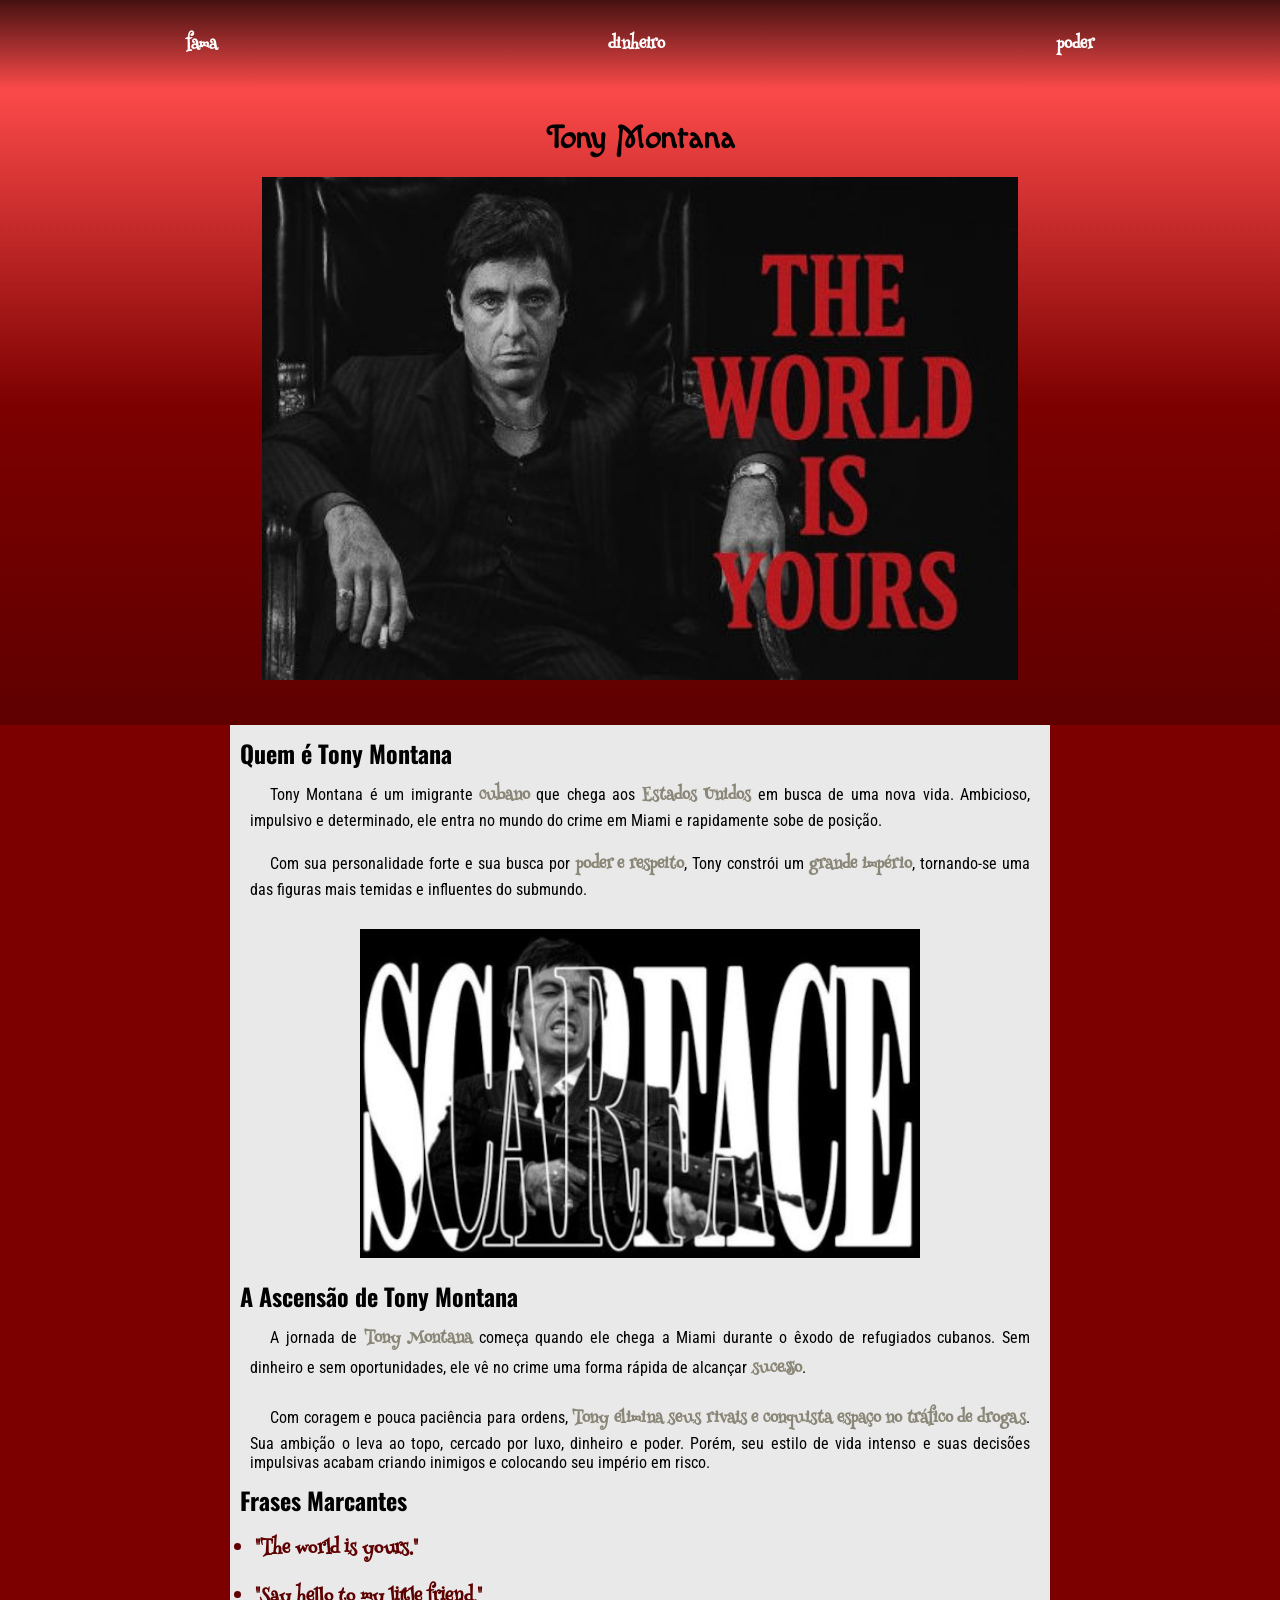
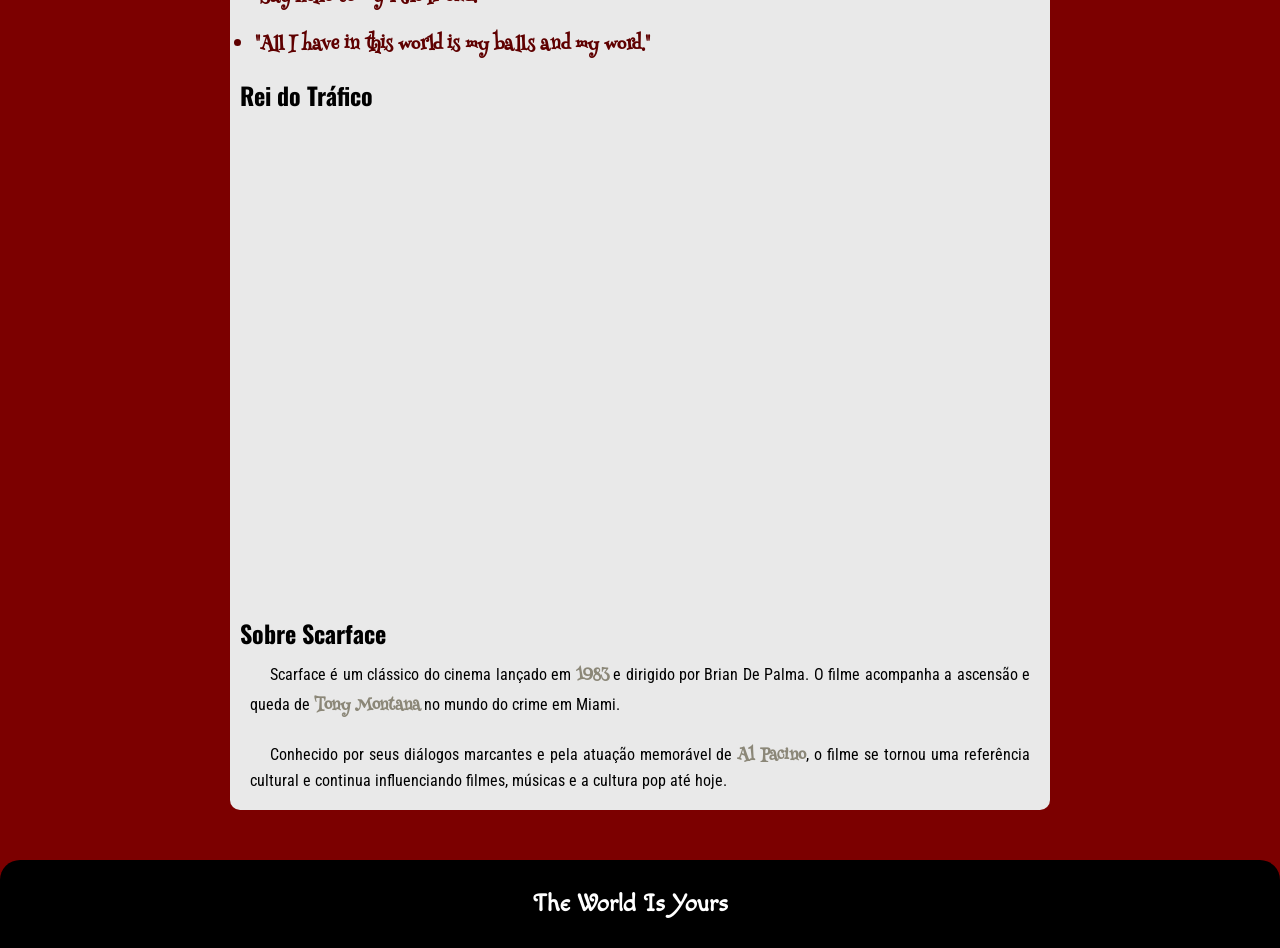
<file: index.html>
<!DOCTYPE html>
<html lang="pt-br">
<head>
    <meta charset="UTF-8">
    <meta name="viewport" content="width=device-width, initial-scale=1.0">
    <title>tony montana</title>
    <link rel="shortcut icon" href="imagens/favicon.ico" type="image/x-icon">
    <link rel="stylesheet" href="style.css">
</head>
<body>

    <strong>
        <nav>
            <a href="#">fama</a>
            <a href="#">dinheiro</a>
            <a href="#">poder</a>
        </nav>
    </strong>

    <header>
        <h1>Tony Montana</h1>

        <img src="imagens/imagem1.jpg" alt="tony montana 1">
    </header>

    <main>
        <article>
            <h2>Quem é Tony Montana</h2>

            <p>Tony Montana é um imigrante <strong>cubano</strong> que chega aos <strong>Estados Unidos</strong> em busca de uma nova vida. Ambicioso, impulsivo e determinado, ele entra no mundo do crime em Miami e rapidamente sobe de posição.</p>

            <p>Com sua personalidade forte e sua busca por <strong>poder e respeito</strong>, Tony constrói um<strong> grande império</strong>, tornando-se uma das figuras mais temidas e influentes do submundo.</p>

            <img src="imagens/imagem2.jpg" alt="tony montana 2">

            <h2>A Ascensão de Tony Montana</h2>

            <p>A jornada de <strong>Tony Montana</strong> começa quando ele chega a Miami durante o êxodo de refugiados cubanos. Sem dinheiro e sem oportunidades, ele vê no crime uma forma rápida de alcançar <strong>sucesso</strong>.</p>

            <p>Com coragem e pouca paciência para ordens,<strong> Tony elimina seus rivais e conquista espaço no tráfico de drogas</strong>. Sua ambição o leva ao topo, cercado por luxo, dinheiro e poder. Porém, seu estilo de vida intenso e suas decisões impulsivas acabam criando inimigos e colocando seu império em risco.</p>

            <h2>Frases Marcantes</h2>

            <aside>
                <ul>
                    <strong>
                        <li>
                            <abbr title="“O mundo é seu.”">"The world is yours."</abbr>
                        </li>
                        <li>
                            <abbr title="“Diga olá para o meu amiguinho.”">"Say hello to my little friend."</abbr>
                        </li>
                        <li>
                            <abbr title="“Tudo que eu tenho neste mundo é minha coragem e minha palavra.”">"All I have in this world is my balls and my word."</abbr>
                        </li>
                    </strong>
                </ul>

                <h2>Rei do Tráfico</h2>

            <div class="video">
                <iframe width="560" height="315" src="https://www.youtube.com/embed/ovOp9-i0KkY?si=w8VVJI-bU6DcLcdk" title="YouTube video player" frameborder="0" allow="accelerometer; autoplay; clipboard-write; encrypted-media; gyroscope; picture-in-picture; web-share" referrerpolicy="strict-origin-when-cross-origin" allowfullscreen></iframe>
            </div>

                <h2>Sobre Scarface</h2>

                <p>Scarface é um clássico do cinema lançado em <strong>1983</strong> e dirigido por Brian De Palma. O filme acompanha a ascensão e queda de <strong>Tony Montana</strong> no mundo do crime em Miami.</p>

                <p>Conhecido por seus diálogos marcantes e pela atuação memorável de <strong>Al Pacino</strong>, o filme se tornou uma referência cultural e continua influenciando filmes, músicas e a cultura pop até hoje.</p>
            
            </aside>
            
        </article>
        
    </main>

    <footer>

    <h2>The World Is Yours<h2>

    <p class="escondido">A frase representa a ambição e o sonho de conquistar tudo. Para Tony Montana, ela simboliza que qualquer pessoa pode alcançar riqueza, poder e sucesso se tiver coragem e determinação. No filme Scarface, a frase mostra o desejo de Tony de dominar o mundo ao seu redor e construir seu próprio império.</p>

    </footer>
</body>
</html>
</file>
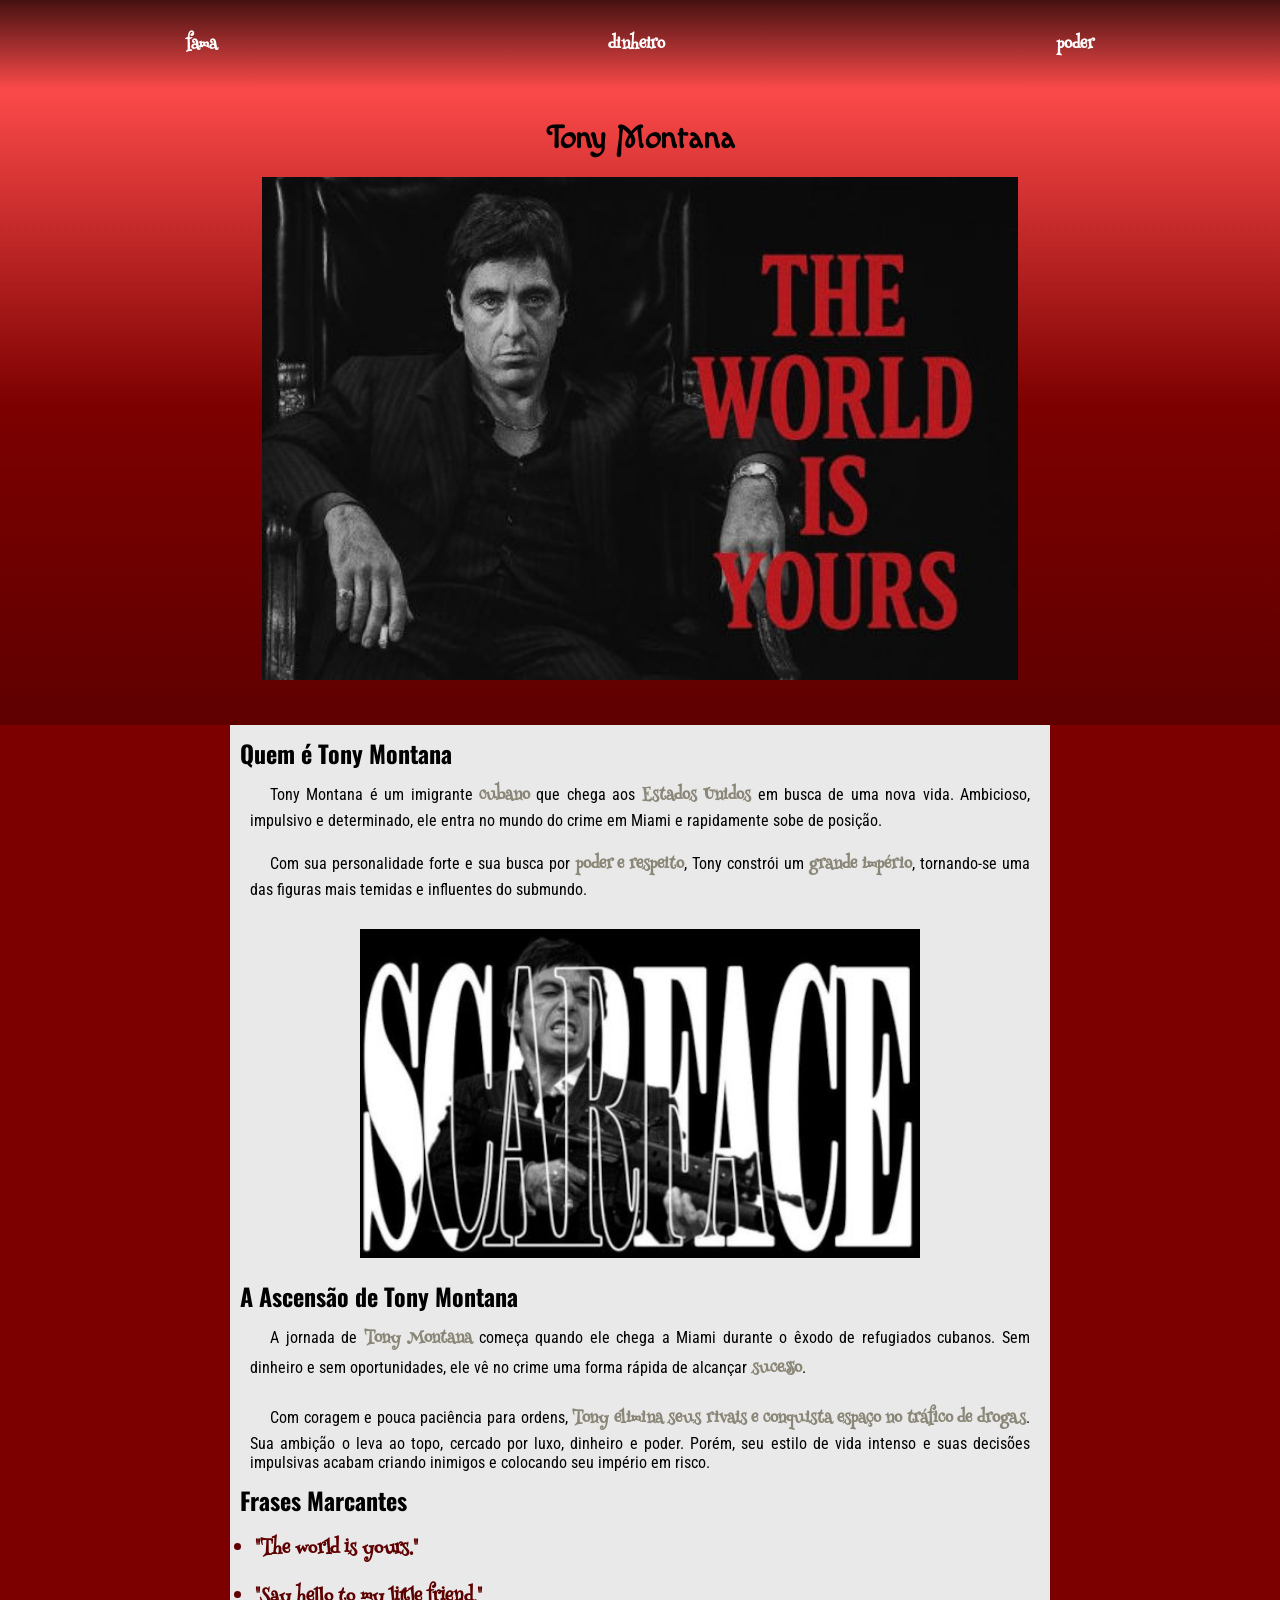
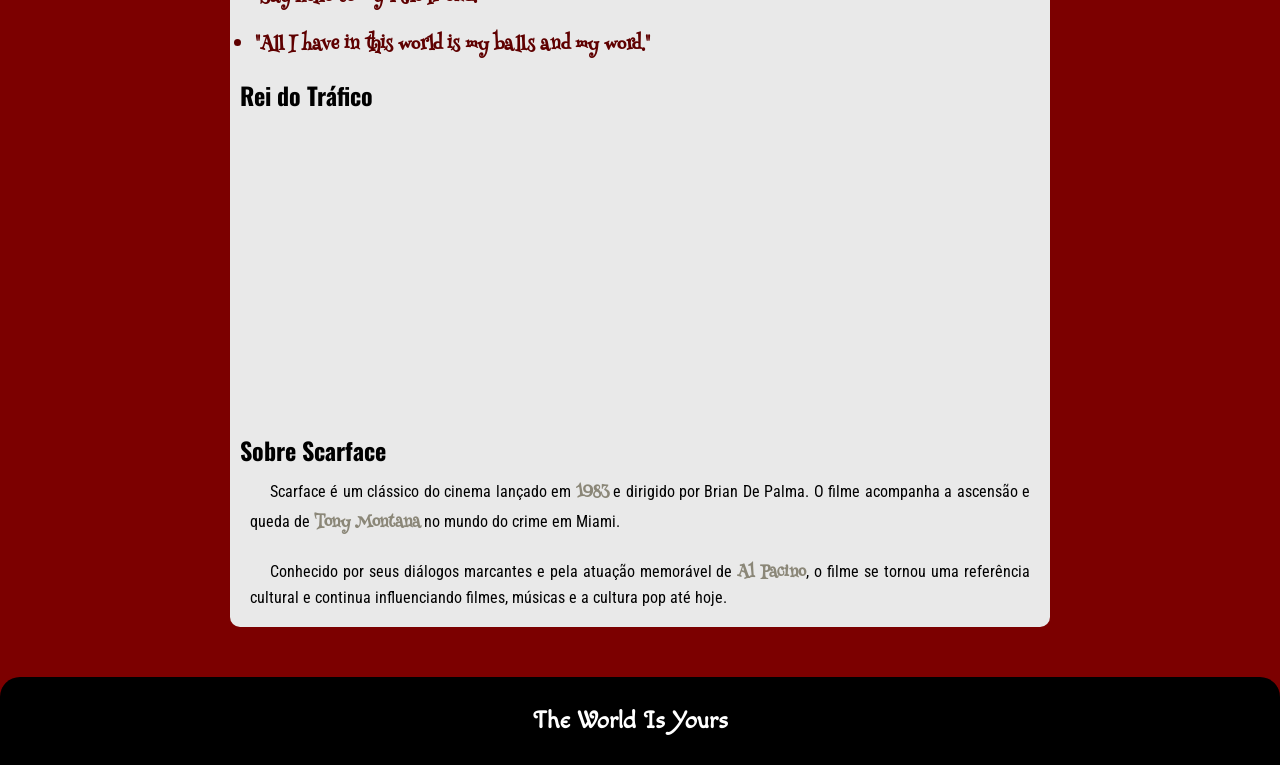
<file: conteudo/index.html>
<!DOCTYPE html>
<html lang="pt-br">
<head>
    <meta charset="UTF-8">
    <meta name="viewport" content="width=device-width, initial-scale=1.0">
    <title>tony montana</title>
    <link rel="shortcut icon" href="imagens/favicon.ico" type="image/x-icon">
    <link rel="stylesheet" href="style.css">
</head>
<body>

    <strong>
        <nav>
            <a href="#">fama</a>
            <a href="#">dinheiro</a>
            <a href="#">poder</a>
        </nav>
    </strong>

    <header>
        <h1>Tony Montana</h1>

        <img src="imagens/imagem1.jpg" alt="tony montana 1">
    </header>

    <main>
        <article>
            <h2>Quem é Tony Montana</h2>

            <p>Tony Montana é um imigrante <strong>cubano</strong> que chega aos <strong>Estados Unidos</strong> em busca de uma nova vida. Ambicioso, impulsivo e determinado, ele entra no mundo do crime em Miami e rapidamente sobe de posição.</p>

            <p>Com sua personalidade forte e sua busca por <strong>poder e respeito</strong>, Tony constrói um<strong> grande império</strong>, tornando-se uma das figuras mais temidas e influentes do submundo.</p>

            <img src="imagens/imagem2.jpg" alt="tony montana 2">

            <h2>A Ascensão de Tony Montana</h2>

            <p>A jornada de <strong>Tony Montana</strong> começa quando ele chega a Miami durante o êxodo de refugiados cubanos. Sem dinheiro e sem oportunidades, ele vê no crime uma forma rápida de alcançar <strong>sucesso</strong>.</p>

            <p>Com coragem e pouca paciência para ordens,<strong> Tony elimina seus rivais e conquista espaço no tráfico de drogas</strong>. Sua ambição o leva ao topo, cercado por luxo, dinheiro e poder. Porém, seu estilo de vida intenso e suas decisões impulsivas acabam criando inimigos e colocando seu império em risco.</p>

            <h2>Frases Marcantes</h2>

            <aside>
                <ul>
                    <strong>
                        <li>
                            <abbr title="“O mundo é seu.”">"The world is yours."</abbr>
                        </li>
                        <li>
                            <abbr title="“Diga olá para o meu amiguinho.”">"Say hello to my little friend."</abbr>
                        </li>
                        <li>
                            <abbr title="“Tudo que eu tenho neste mundo é minha coragem e minha palavra.”">"All I have in this world is my balls and my word."</abbr>
                        </li>
                    </strong>
                </ul>

                <h2>Rei do Tráfico</h2>

               <iframe width="560" height="315" src="https://www.youtube.com/embed/ovOp9-i0KkY?si=w8VVJI-bU6DcLcdk" title="YouTube video player" frameborder="0" allow="accelerometer; autoplay; clipboard-write; encrypted-media; gyroscope; picture-in-picture; web-share" referrerpolicy="strict-origin-when-cross-origin" allowfullscreen></iframe>

                <h2>Sobre Scarface</h2>

                <p>Scarface é um clássico do cinema lançado em <strong>1983</strong> e dirigido por Brian De Palma. O filme acompanha a ascensão e queda de <strong>Tony Montana</strong> no mundo do crime em Miami.</p>

                <p>Conhecido por seus diálogos marcantes e pela atuação memorável de <strong>Al Pacino</strong>, o filme se tornou uma referência cultural e continua influenciando filmes, músicas e a cultura pop até hoje.</p>
            
            </aside>
            
        </article>
        
    </main>

    <footer>

    <h2>The World Is Yours<h2>

    <p class="escondido">A frase representa a ambição e o sonho de conquistar tudo. Para Tony Montana, ela simboliza que qualquer pessoa pode alcançar riqueza, poder e sucesso se tiver coragem e determinação. No filme Scarface, a frase mostra o desejo de Tony de dominar o mundo ao seu redor e construir seu próprio império.</p>

    </footer>
</body>
</html>
</file>
<file: style.css>
@charset "UTF-8";


@import url('https://fonts.googleapis.com/css2?family=Archivo+Black&family=Macondo+Swash+Caps&display=swap');

@import url('https://fonts.googleapis.com/css2?family=Roboto+Condensed:ital,wght@0,100..900;1,100..900&display=swap');

@import url('https://fonts.googleapis.com/css2?family=Oswald:wght@200..700&display=swap');

@import url('https://fonts.googleapis.com/css2?family=Henny+Penny&display=swap');

:root {
    --cor1:#592533;
    --cor2:#0B1426;
    --cor3:#fc4a4a;
    --cor4:#7c0000;
    --cor5:#5f0000;  

    --font-titulos: "Macondo Swash Caps", cursive;
    --font-sub-titulos: "Oswald", sans-serif;
    --font-texto: "Roboto Condensed", cursive;
    --font-link-negrito: "Henny Penny", system-ui;
}

* {
    margin: 0%;
    padding: 0%;
}

strong {
    color: #8b8778;
    font-family: var(--font-link-negrito);
}

h1 {
    font-family: var(--font-titulos);
}

h2 {
    font-family: var(--font-sub-titulos);
}

p {
    font-family: var(--font-texto);
    font-size: bold;
    font-weight: 400px;
}

body {
    
    font-family: Arial, Helvetica, sans-serif;
    background-color: var(--cor4);
}

header  {
    background-image: linear-gradient(to bottom,var(--cor3),var(--cor4),var(--cor5));
    padding: 10px;
    margin: auto;
}

header h1 {
    text-align: center;
    padding-top: 20px;
    padding-bottom: 20px;
}

header  img {
    width: 60%;
    display: block;
    padding-bottom: 35px;
    margin: auto;
}



nav {
    font-family: var(--font-link-negrito);
    display: flex;
    justify-content: center;
    gap: 40px;
    background-image: linear-gradient(to bottom, rgb(70, 17, 17), var(--cor3));
    padding: 10px;
    box-shadow: 2px 3px 8px rgba(0, 0, 0, 0.548);
}

nav > a {
    color: white;
    text-decoration: none;
    padding: 20px;
    margin: auto;
    
}

nav > a:hover {
    color: var(--cor2);
    transition-duration: 0.5s;
    text-decoration: underline;
}

main {
    min-width: 300px;
    max-width: 800px;
    background-color: rgb(233, 233, 233);
    margin: auto;
    margin-bottom: 50px;
    padding: 10px;
    border-bottom-left-radius: 10px;
    border-bottom-right-radius: 10px;
}

main img {
   width: 70%;
    display: block;
    padding: 20px 0px;
    margin: auto;
}



main p {
    padding: 10px;
    text-align: justify;
    text-indent: 20px;
}

ul li {
    color: var(--cor5);
    font-size: 18px;
    padding: 0px;
    margin: 15px;
    text-decoration: none;
}

abbr {
    text-decoration: none;
}

abbr:hover {
    background-color: #0B1426;
    color: white;
    transition-duration: 1s;
}

div.video {
    margin: 0px -20px 30px -20px;
    padding-bottom: 59%;


    position: relative;
}

div.video > iframe {
    position: absolute;
    top: 5%;
    left: 5%;
    width: 90%;
    height: 90%;

}


footer {
    background-color: black;
    color: white;
    text-align: center;
    padding: 30px;
    border-top-left-radius: 20px;
    border-top-right-radius: 20px;
}

footer h2 {
    font-family: var(--font-titulos);
    padding: 10px;
    display: block;
    text-align: left;
    display:inline
}

.escondido {
    background-color:white;
    color:#8b8778;
    font-family: var(--font-link-negrito);
    font-size: 15px;
    padding: 10px;
    border-radius: 30px;
}

.escondido {
    display: none;
}

footer:hover .escondido {
    display: block;
}
</file>
<file: conteudo/style.css>
@charset "UTF-8";


@import url('https://fonts.googleapis.com/css2?family=Archivo+Black&family=Macondo+Swash+Caps&display=swap');

@import url('https://fonts.googleapis.com/css2?family=Roboto+Condensed:ital,wght@0,100..900;1,100..900&display=swap');

@import url('https://fonts.googleapis.com/css2?family=Oswald:wght@200..700&display=swap');

@import url('https://fonts.googleapis.com/css2?family=Henny+Penny&display=swap');

:root {
    --cor1:#592533;
    --cor2:#0B1426;
    --cor3:#fc4a4a;
    --cor4:#7c0000;
    --cor5:#5f0000;  

    --font-titulos: "Macondo Swash Caps", cursive;
    --font-sub-titulos: "Oswald", sans-serif;
    --font-texto: "Roboto Condensed", cursive;
    --font-link-negrito: "Henny Penny", system-ui;
}

* {
    margin: 0%;
    padding: 0%;
}

strong {
    color: #8b8778;
    font-family: var(--font-link-negrito);
}

h1 {
    font-family: var(--font-titulos);
}

h2 {
    font-family: var(--font-sub-titulos);
}

p {
    font-family: var(--font-texto);
    font-size: bold;
    font-weight: 400px;
}

body {
    
    font-family: Arial, Helvetica, sans-serif;
    background-color: var(--cor4);
}

header  {
    background-image: linear-gradient(to bottom,var(--cor3),var(--cor4),var(--cor5));
    padding: 10px;
    margin: auto;
}

header h1 {
    text-align: center;
    padding-top: 20px;
    padding-bottom: 20px;
}

header  img {
    width: 60%;
    display: block;
    padding-bottom: 35px;
    margin: auto;
}



nav {
    font-family: var(--font-link-negrito);
    display: flex;
    justify-content: center;
    gap: 40px;
    background-image: linear-gradient(to bottom, rgb(70, 17, 17), var(--cor3));
    padding: 10px;
    box-shadow: 2px 3px 8px rgba(0, 0, 0, 0.548);
}

nav > a {
    color: white;
    text-decoration: none;
    padding: 20px;
    margin: auto;
    
}

nav > a:hover {
    color: var(--cor2);
    transition-duration: 0.5s;
    text-decoration: underline;
}

main {
    min-width: 300px;
    max-width: 800px;
    background-color: rgb(233, 233, 233);
    margin: auto;
    margin-bottom: 50px;
    padding: 10px;
    border-bottom-left-radius: 10px;
    border-bottom-right-radius: 10px;
}

main img {
   width: 70%;
    display: block;
    padding: 20px 0px;
    margin: auto;
}



main p {
    padding: 10px;
    text-align: justify;
    text-indent: 20px;
}

ul li {
    color: var(--cor5);
    font-size: 18px;
    padding: 0px;
    margin: 15px;
    text-decoration: none;
}

abbr {
    text-decoration: none;
}

abbr:hover {
    background-color: #0B1426;
    color: white;
    transition-duration: 1s;
}

footer {
    background-color: black;
    color: white;
    text-align: center;
    padding: 30px;
    border-top-left-radius: 20px;
    border-top-right-radius: 20px;
}

footer h2 {
    font-family: var(--font-titulos);
    padding: 10px;
    display: block;
    text-align: left;
    display:inline
}

.escondido {
    background-color:white;
    color:#8b8778;
    font-family: var(--font-link-negrito);
    font-size: 15px;
    padding: 10px;
    border-radius: 30px;
}

.escondido {
    display: none;
}

footer:hover .escondido {
    display: block;
}
</file>
